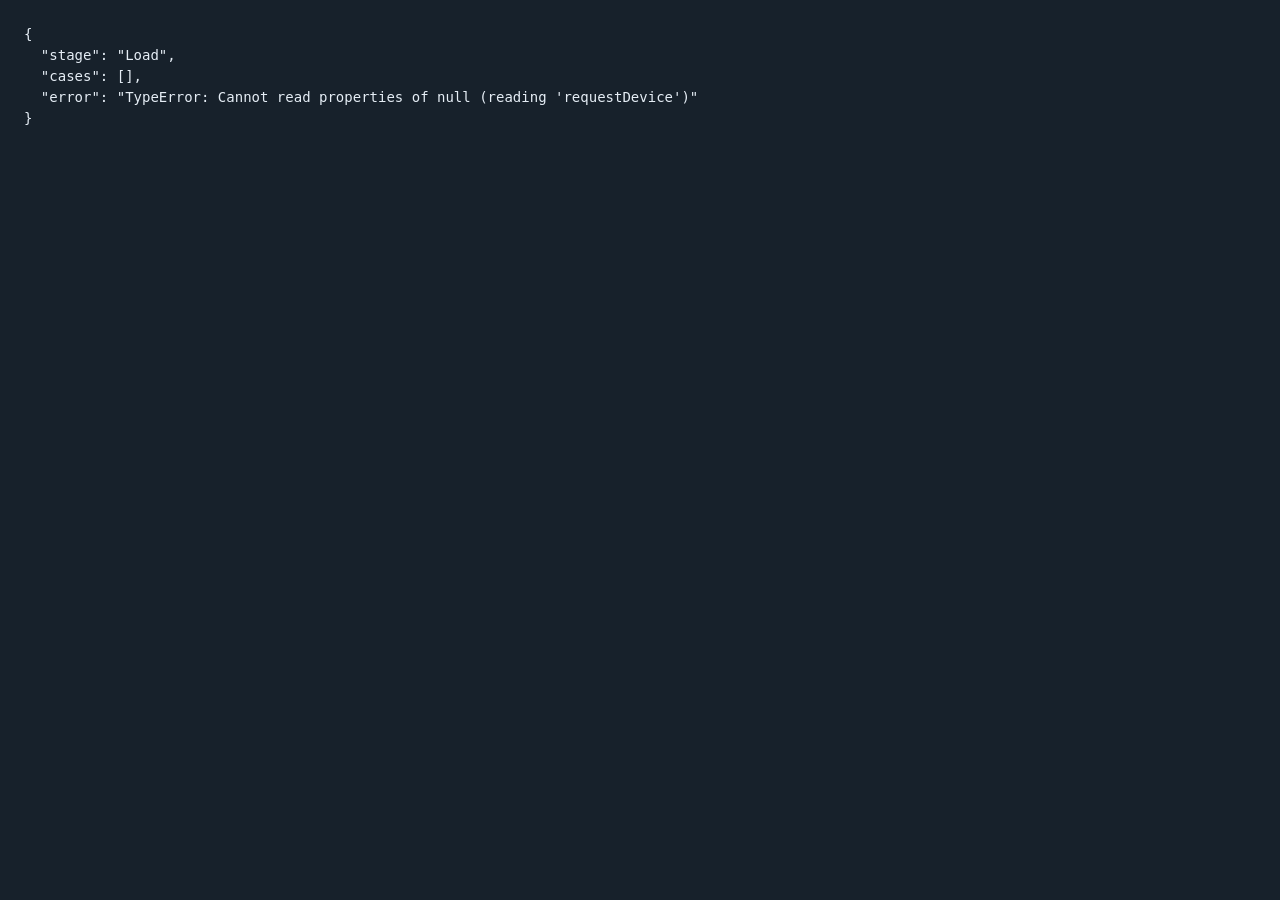
<file: tests/browser-gao-compile.html>
<!doctype html><meta charset="utf-8"><title>Gao shader compiler checks</title>
<style>body{background:#17212b;color:#e5edf5;font:14px/1.5 monospace;margin:24px}pre{white-space:pre-wrap}</style>
<pre id="report">Starting shader compiler checks…</pre>
<script type="module">
const output=document.querySelector('#report'),report={stage:'Load',cases:[]};
const show=()=>output.textContent=JSON.stringify(report,null,2);
try{
 const adapter=await navigator.gpu.requestAdapter({powerPreference:'high-performance'});
 const device=await adapter.requestDevice({requiredLimits:{maxStorageBuffersPerShaderStage:adapter.limits.maxStorageBuffersPerShaderStage,maxComputeWorkgroupStorageSize:adapter.limits.maxComputeWorkgroupStorageSize}});
 const names=['gao_storage','gao_topology','gao_geometry','dt_math','dt_double','dt_integer','gao_predicates','gao_double','gao_post'];
 const sources=await Promise.all(names.map(n=>fetch(`/qa/shaders/${n}.wgsl`).then(r=>r.text())));
 const prefix='const GAO_FILTERED_ONLY=false;const GAO_INTEGER_PRIMES=32u;const GAO_POST=true;const GAO_MAX_P=64u;const GAO_MAX_T=128u;const POST_LANES=32u;const NONE=0xffffffffu;struct Cache{ids:vec4<u32>,more:vec4<u32>}\n';
 const variants=[[64,32,32],[64,32,96],[128,32,96],[256,16,96]].map(([capacity,lanes,primes])=>[
  `${capacity} vertices, ${lanes} lanes, ${primes} primes`,
  prefix.replace('GAO_MAX_P=64u',`GAO_MAX_P=${capacity}u`).replace('GAO_MAX_T=128u',`GAO_MAX_T=${capacity*2}u`).replace('POST_LANES=32u',`POST_LANES=${lanes}u`).replace('GAO_INTEGER_PRIMES=32u',`GAO_INTEGER_PRIMES=${primes}u`)+sources.join('\n')
 ]);
 variants.unshift(['filtered cooperative pass',variants[0][1].replace('GAO_FILTERED_ONLY=false','GAO_FILTERED_ONLY=true')]);
 for(const [name,code] of variants){
  report.stage=name;show();const start=performance.now();
  try{
   device.pushErrorScope('validation');const module=device.createShaderModule({code});
   await device.createComputePipelineAsync({layout:'auto',compute:{module,entryPoint:'gao_post'}});
   const error=await device.popErrorScope();report.cases.push({name,milliseconds:performance.now()-start,passed:!error,error:error?.message});
  }catch(error){await device.popErrorScope();report.cases.push({name,milliseconds:performance.now()-start,passed:false,error:String(error)});}show();
 }
 device.destroy();report.stage='Complete';show();
}catch(error){report.error=String(error);show();}
</script>
</file>
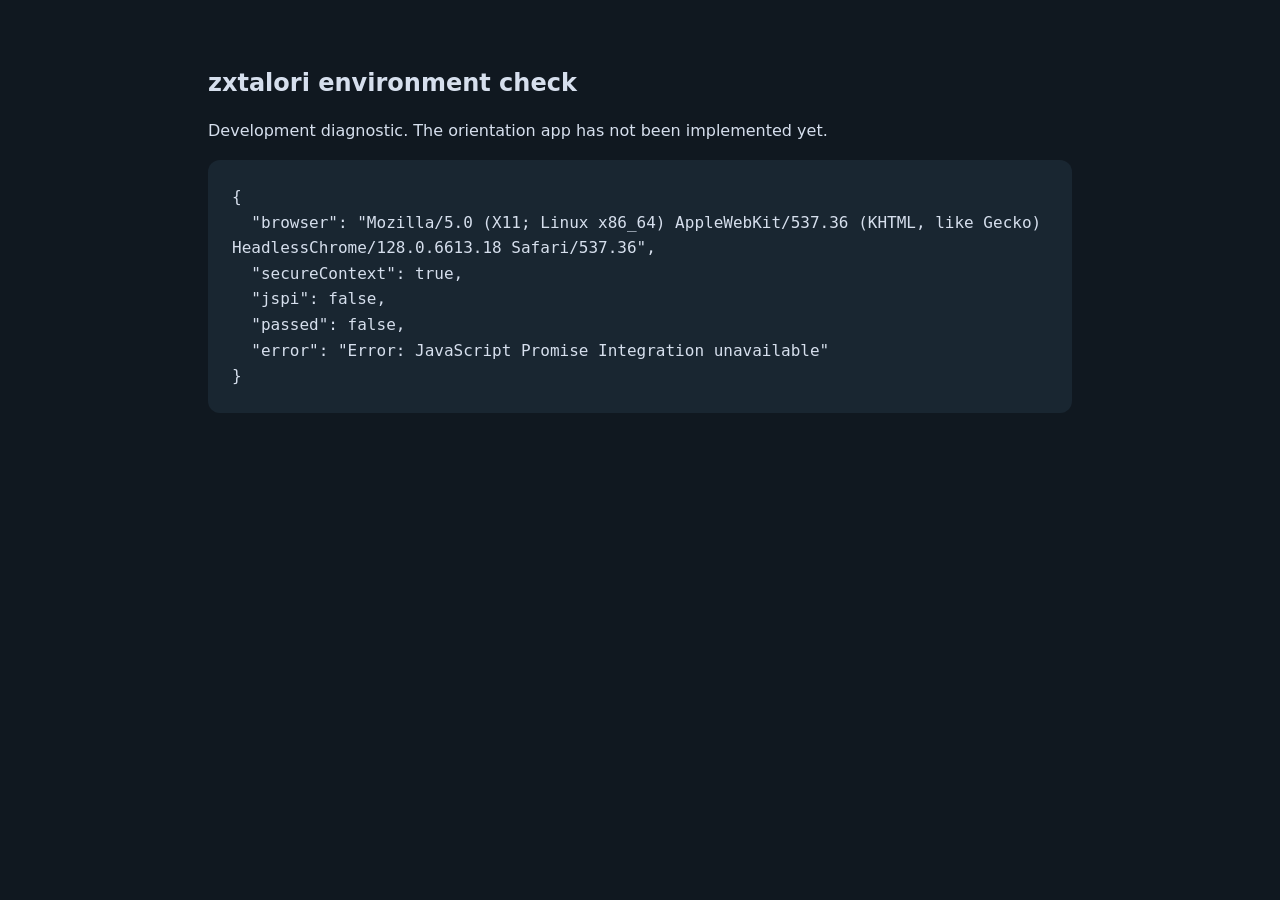
<file: tests/browser-probe.html>
<!doctype html>
<meta charset="utf-8">
<meta name="viewport" content="width=device-width,initial-scale=1">
<title>zxtalori · environment check</title>
<style>
  body { max-width: 54rem; margin: 4rem auto; padding: 0 1.5rem; color: #d6dfed; background: #101820; font: 16px/1.6 system-ui; }
  h1 { font-size: 1.5rem; } pre { white-space: pre-wrap; padding: 1.5rem; background: #192631; border-radius: 12px; }
</style>
<h1>zxtalori environment check</h1>
<p>Development diagnostic. The orientation app has not been implemented yet.</p>
<pre id="result" role="status">Checking WebGPU, WebAssembly, and JavaScript Promise Integration…</pre>
<script type="module">
const result = document.querySelector('#result');
const report = { browser: navigator.userAgent, secureContext: isSecureContext };
try {
  report.jspi = typeof WebAssembly.Suspending === 'function' && typeof WebAssembly.promising === 'function';
  if (!report.jspi) throw new Error('JavaScript Promise Integration unavailable');
  const response = await fetch('/probe.wasm');
  if (!response.ok) throw new Error('Missing Zig WebAssembly build');
  const { instance } = await WebAssembly.instantiate(await response.arrayBuffer());
  report.wasm = await WebAssembly.promising(instance.exports.setup_probe)(21) === 43;
  if (!report.wasm) throw new Error('WASM result mismatch');
  const adapter = await navigator.gpu?.requestAdapter({powerPreference: 'high-performance'});
  if (!adapter) throw new Error('No WebGPU adapter');
  report.adapter = {vendor: adapter.info.vendor, architecture: adapter.info.architecture, device: adapter.info.device, description: adapter.info.description};
  const device = await adapter.requestDevice();
  device.pushErrorScope('validation');
  const shaderResponse = await fetch('/probe.wgsl');
  if (!shaderResponse.ok) throw new Error('Missing shared WGSL probe');
  const module = device.createShaderModule({code: await shaderResponse.text()});
  const pipeline = await device.createComputePipelineAsync({layout: 'auto', compute: {module, entryPoint: 'main'}});
  const output = device.createBuffer({size: 4000, usage: GPUBufferUsage.STORAGE | GPUBufferUsage.COPY_SRC});
  const readback = device.createBuffer({size: 4000, usage: GPUBufferUsage.MAP_READ | GPUBufferUsage.COPY_DST});
  const encoder = device.createCommandEncoder();
  const pass = encoder.beginComputePass();
  pass.setPipeline(pipeline);
  pass.setBindGroup(0, device.createBindGroup({layout: pipeline.getBindGroupLayout(0), entries: [{binding: 0, resource: {buffer: output}}]}));
  pass.dispatchWorkgroups(4);
  pass.end();
  encoder.copyBufferToBuffer(output, 0, readback, 0, 4000);
  device.queue.submit([encoder.finish()]);
  await readback.mapAsync(GPUMapMode.READ);
  const values = new Float32Array(readback.getMappedRange());
  report.wgsl = values.length === 1000 && values.every((value, i) => value === 2 * i + 1);
  readback.unmap();
  const validationError = await device.popErrorScope();
  if (validationError) throw new Error(validationError.message);
  if (!report.wgsl) throw new Error('GPU result mismatch');
  output.destroy(); readback.destroy(); device.destroy();
  report.passed = true;
} catch (error) { report.passed = false; report.error = String(error); }
result.textContent = JSON.stringify(report, null, 2);
</script>
</file>
